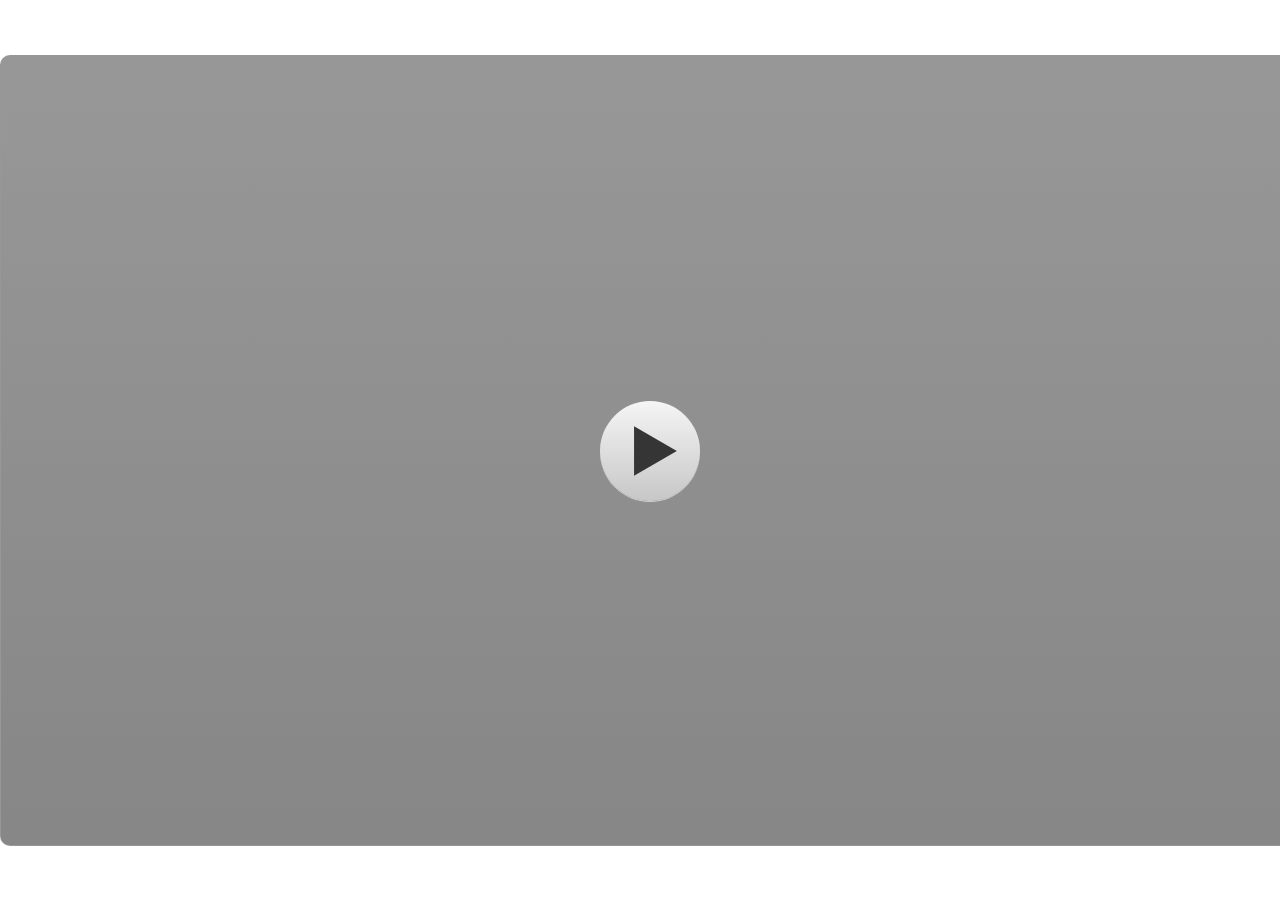
<file: index.html>
<!DOCTYPE html>
<html lang="vi-VN">
<head>
  <meta charset="utf-8">
  <!-- Created using Storyline 3 - http://www.articulate.com  -->
  <!-- version: 3.11.23355.0 -->
  <title>trochoi</title>
  <meta http-equiv="x-ua-compatible" content="IE=edge" />
  <meta name="viewport" content="width=device-width, initial-scale=1.0, user-scalable=no, shrink-to-fit=no, minimal-ui" />
  <meta name="apple-mobile-web-app-capable" content="yes" />
  <style>
    html, body { height: 100%; padding: 0; margin: 0 }
    #app { height: 100%; width: 100%; }
  </style>
  
  <script>window.THREE = { };</script>
</head>
<body style="background: #FFFFFF" class="cs-HTML theme-classic">
  <!-- 360 -->
  <script>!function(e){function n(e,i){return e.test(i)}function i(e){var i=e||navigator.userAgent,o=i.split("[FBAN");if(void 0!==o[1]&&(i=o[0]),this.apple={phone:n(t,i),ipod:n(d,i),tablet:!n(t,i)&&n(s,i),device:n(t,i)||n(d,i)||n(s,i)},this.amazon={phone:n(h,i),tablet:!n(h,i)&&n(a,i),device:n(h,i)||n(a,i)},this.android={phone:n(h,i)||n(b,i),tablet:!n(h,i)&&!n(b,i)&&(n(a,i)||n(r,i)),device:n(h,i)||n(a,i)||n(b,i)||n(r,i)},this.windows={phone:n(l,i),tablet:n(p,i),device:n(l,i)||n(p,i)},this.other={blackberry:n(f,i),blackberry10:n(u,i),opera:n(c,i),firefox:n(A,i),chrome:n(w,i),device:n(f,i)||n(u,i)||n(c,i)||n(A,i)||n(w,i)},this.seven_inch=n(v,i),this.any=this.apple.device||this.android.device||this.windows.device||this.other.device||this.seven_inch,this.phone=this.apple.phone||this.android.phone||this.windows.phone,this.tablet=this.apple.tablet||this.android.tablet||this.windows.tablet,"undefined"==typeof window)return this}function o(){var e=new i;return e.Class=i,e}var t=/iPhone/i,d=/iPod/i,s=/iPad/i,b=/(?=.*\bAndroid\b)(?=.*\bMobile\b)/i,r=/Android/i,h=/(?=.*\bAndroid\b)(?=.*\bSD4930UR\b)/i,a=/(?=.*\bAndroid\b)(?=.*\b(?:KFOT|KFTT|KFJWI|KFJWA|KFSOWI|KFTHWI|KFTHWA|KFAPWI|KFAPWA|KFARWI|KFASWI|KFSAWI|KFSAWA)\b)/i,l=/IEMobile/i,p=/(?=.*\bWindows\b)(?=.*\bARM\b)/i,f=/BlackBerry/i,u=/BB10/i,c=/Opera Mini/i,w=/(CriOS|Chrome)(?=.*\bMobile\b)/i,A=/(?=.*\bFirefox\b)(?=.*\bMobile\b)/i,v=new RegExp("(?:Nexus 7|BNTV250|Kindle Fire|Silk|GT-P1000)","i");"undefined"!=typeof module&&module.exports&&"undefined"==typeof window?module.exports=i:"undefined"!=typeof module&&module.exports&&"undefined"!=typeof window?module.exports=o():"function"==typeof define&&define.amd?define("isMobile",[],e.isMobile=o()):e.isMobile=o()}(this);
    window.isMobile.apple.tablet = window.isMobile.apple.tablet ||
      (navigator.platform === 'MacIntel' && navigator.maxTouchPoints > 1);
    window.isMobile.apple.device = window.isMobile.apple.device || window.isMobile.apple.tablet;
    window.isMobile.tablet = window.isMobile.tablet || window.isMobile.apple.tablet;
    window.isMobile.any = window.isMobile.any || window.isMobile.apple.tablet;
  </script>

  <div id="focus-sink" aria-hidden="true" tabIndex="-1"></div>

  <div id="preso"></div>
  <script>
    window.DS = {};
    window.globals = {
      DATA_PATH_BASE: '',
      HAS_FRAME: true,
      HAS_SLIDE: true,

      lmsPresent: false,
      tinCanPresent: false,
      cmi5Present: false,
      aoSupport: false,
      scale: 'noscale',
      captureRc: false,
      browserSize: 'optimal',
      bgColor: '#FFFFFF',
      features: '',
      themeName: 'classic',
      preloaderColor: '#FFFFFF',
      suppressAnalytics: false,
      productChannel: 'perpetual',
      publishSource: 'storyline',
      aid: '',
      cid: '169655b3-800a-4ecf-a700-9d51b40a9cdb',
      playerVersion: '3.11.23355.0',
      maxIosVideoElements: 5,

      
      parseParams: function(qs) {
        if (window.globals.parsedParams != null) {
          return window.globals.parsedParams;
        }
        qs = (qs || window.location.search.substr(1)).split('+').join(' ');
        var params = {},
            tokens,
            re = /[?&]?([^=]+)=([^&]*)/g;

        while (tokens = re.exec(qs)) {
          params[decodeURIComponent(tokens[1]).trim()] =
            decodeURIComponent(tokens[2]).trim();
        }
        window.globals.parsedParams = params;
        return params;
      }

    };

    (function() {

      var classTypes = [ 'desktop', 'mobile', 'phone', 'tablet' ];

      var addDeviceClasses = function(prefix, testObj) {
        var curr, i;
        for (i = 0; i < classTypes.length; i++) {
          curr = classTypes[i];
          if (testObj[curr]) {
            document.body.classList.add(prefix + curr);
          }
        }
      };

      var params = window.globals.parseParams(),
          isDevicePreview = params.devicepreview === '1',
          isPhoneOverride = params.deviceType === 'phone' || (isDevicePreview && params.phone == '1'),
          isTabletOverride = (params.deviceType === 'tablet' || isDevicePreview) && !isPhoneOverride,
          isMobileOverride = isPhoneOverride || isTabletOverride;

      var deviceView = {
        desktop: !window.isMobile.any && !isMobileOverride,
        mobile: window.isMobile.any || isMobileOverride,
        phone: isPhoneOverride || (window.isMobile.phone && !isTabletOverride),
        tablet: isTabletOverride || window.isMobile.tablet
      };

      window.globals.deviceView = deviceView;
      window.isMobile.desktop = !window.isMobile.any;
      window.isMobile.mobile = window.isMobile.any;

      addDeviceClasses('view-', deviceView);

    })();
  </script>
  
  <script src='story_content/user.js' type=text/javascript></script>
  <div class="slide-loader"></div>

  <script type="text/javascript">
    if (window.globals.deviceView.isMobile) { var doc = document, loader = doc.body.querySelector('.slide-loader'); [ 1, 2, 3 ].forEach(function(n) { var d = doc.createElement('div'); d.style.backgroundColor = window.globals.preloaderColor; d.classList.add('mobile-loader-dot'); d.classList.add('dot' + n); loader.appendChild(d); }); }
  </script>

  <div class="mobile-load-title-overlay" style="display: none">
    <div class="mobile-load-title">trochoi</div>
  </div>

  <div class="mobile-chrome-warning"></div>

  <script>
    
    if (window.autoSpider && window.vInterfaceObject) {
      document.querySelector('.mobile-load-title-overlay').style.display = 'none';
    }
  </script>

  

  <link rel="stylesheet" href="html5/data/css/output.min.css" data-noprefix />
</body>
<script src="html5/lib/scripts/ds-bootstrap.min.js"></script>
</html>
</file>
